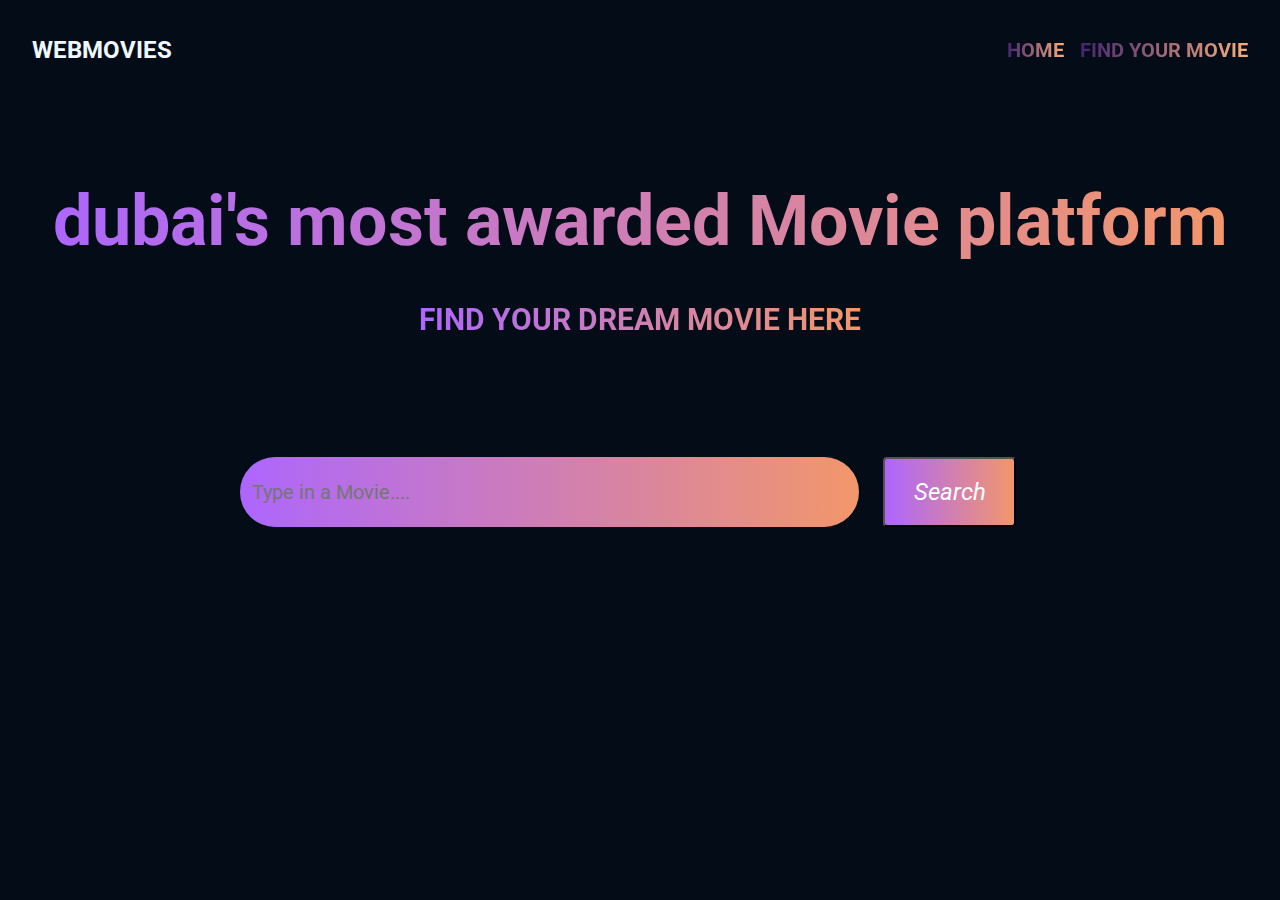
<file: index.html>
<!DOCTYPE html>
<html lang="en">
  <head>
    <meta charset="UTF-8" />
    <meta http-equiv="X-UA-Compatible" content="IE=edge" />
    <meta name="viewport" content="width=device-width, initial-scale=1.0" />
    <link rel="stylesheet" href="/style.css" />
    <title>Document</title>
  </head>
  <body>
    <main>
      <div class="row">
        <nav>
          <p class="logo">WEBMOVIES</p>
          <ul class="nav__link">
            <li class="nav__links"><a href="#">HOME</a></li>
            <li class="nav__links"><a href="#">FIND YOUR MOVIE</a></li>
          </ul>
        </nav>
        <section>
          <div class="container">
            <div class="row">
              <div class="home__description">
                <h1>dubai's most awarded Movie platform</h1>
                <h2>FIND YOUR DREAM MOVIE HERE</h2>
                <div class="input__holder">
                  <input
                    placeholder="Type in a Movie...."
                    type="text"
                    value=""
                  />
                  <button><i class="fa-regular fa-magnifying-glass">Search</i></button>
                </div>
              </div>
            </div>
          </div>
        </section>
      </div>
    </main>
  </body>
</html>
</file>
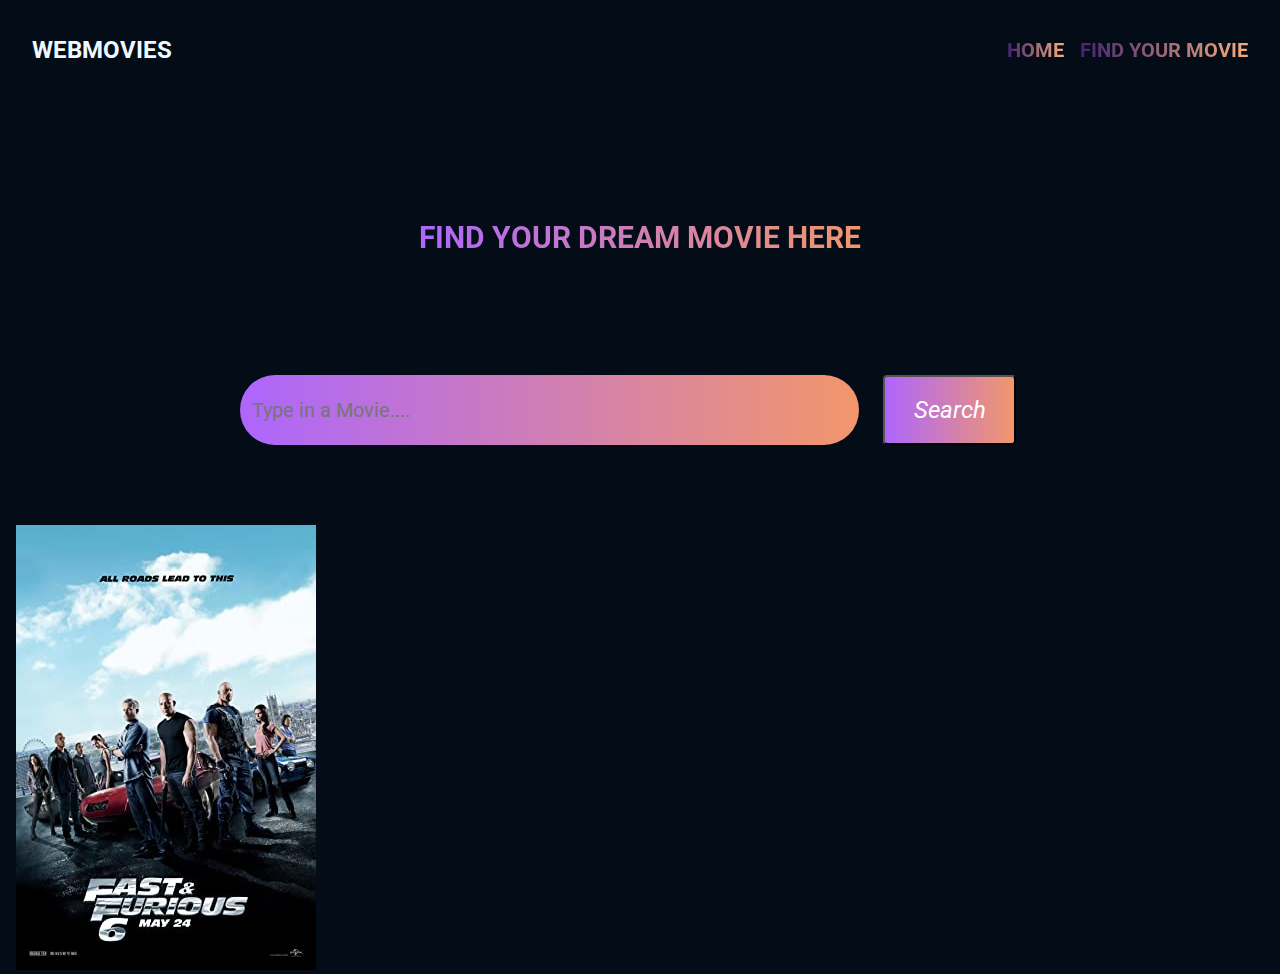
<file: movies.html>
<!DOCTYPE html>
<html lang="en">
  <head>
    <meta charset="UTF-8" />
    <meta http-equiv="X-UA-Compatible" content="IE=edge" />
    <meta name="viewport" content="width=device-width, initial-scale=1.0" />
    <title>Document</title>
    <link rel="stylesheet" href="/style.css" />
    <script src="/movie.js" defer></script>
  </head>
  <body>
    <main>
      <div class="row">
        <nav>
          <p class="logo">WEBMOVIES</p>
          <ul class="nav__link">
            <li class="nav__links"><a href="#">HOME</a></li>
            <li class="nav__links"><a href="#">FIND YOUR MOVIE</a></li>
          </ul>
        </nav>
        <section>
          <div class="container">
            <div class="row">
              <div class="home__description">
                <h2>FIND YOUR DREAM MOVIE HERE</h2>
                <div class="input__holder">
                  <input
                    placeholder="Type in a Movie...."
                    type="text"
                    value=""
                  />
                  <button>
                    <i class="fa-regular fa-magnifying-glass">Search</i>
                  </button>
                </div>
              </div>
            </div>
            <div class="showmovies">
              <img
                src="/assets/MV5BMTM3NTg2NDQzOF5BMl5BanBnXkFtZTcwNjc2NzQzOQ@@._V1_SX300.jpg"
                alt=""
              />
              <h3 class="title"></h3>
              <p class="year"></p>
              <p class="imd"></p>
              <p class="type"></p>
            </div>
          </div>
        </section>
      </div>
    </main>
  </body>
</html>
</file>
<file: style.css>
@import url('https://fonts.googleapis.com/css2?family=Roboto:wght@400;500;700&display=swap');
* {
  margin: 0;
  padding: 0;
  box-sizing: border-box;
  font-family: 'Roboto', sans-serif;
}

main {
  min-height: 100vh;
  background-color: #040c18;
}

.row {
    width: 100%;
    max-width: 1300px;
    margin: 0 auto;
    padding: 0 16px
}

h1 {
    font-size: 70px;
}

h2 {
    font-size: 30px;
    margin: 40px 0;
}
nav {
    height: 100px;
    margin: 0 16px;
    display: flex;
    align-items: center;
    justify-content: space-between;
}

.logo {
    font-weight: 700;
    font-size: 24px;
    color: aliceblue;
}

.nav__link {
    display: flex;
}

.nav__links {
    font-weight: 700;
    padding-left: 16px;
    list-style: none;
}

a {
    text-decoration: none;
    background: linear-gradient(90deg, hsla(265, 53%, 29%, 1) 0%, hsla(24, 93%, 73%, 1) 100%);
    -webkit-background-clip: text;
    -webkit-text-fill-color: transparent;
    font-weight: 700;
    font-size: 20px;
}

.container {
    padding-top: 80px;
}

.home__description {
    align-items: center;
    -webkit-animation: fade-in .8s .4s backwards;
    animation: fade-in .8s .4s backwards;
    display: flex;
    flex-direction: column;
}

.home__description>h1, .home__description>h2 {
    -webkit-text-fill-color: transparent;
    background: linear-gradient(89.97deg,#ae67fa 1.84%,#f49867 102.67%);
    -webkit-background-clip: text;
    background-clip: text;
    text-align: center;
}

.input__holder {
    max-width: 800px;
    width: 100%;
    align-items: center;
    display: flex;
    justify-content: center;
    margin: 80px 0;
}

.input__holder>input, button {
    background: linear-gradient(89.97deg,#ae67fa 1.84%,#f49867 102.67%);
}
.input__holder>input {
    border: none;
    border-radius: 50px;
    font-size: 20px;
    height: 70px;
    outline: none;
    padding: 12px;
    width: 700px;
}

button  {
     width: 150px;
     height: 70px;
     border-radius: 4px;
     margin: 0 24px;
    -webkit-tap-highlight-color: transparent;
    background-color: transparent;
    cursor: pointer;
}

i {
    color: #fff;
    font-size: 24px;
    text-align: center;
    width: 24px;
    height: 24px;
}

/*

MOVIES

*/

.show__movies {
    display: flex;
    align-items: center;
    justify-content: center;
    flex-direction: column;
}
</file>
